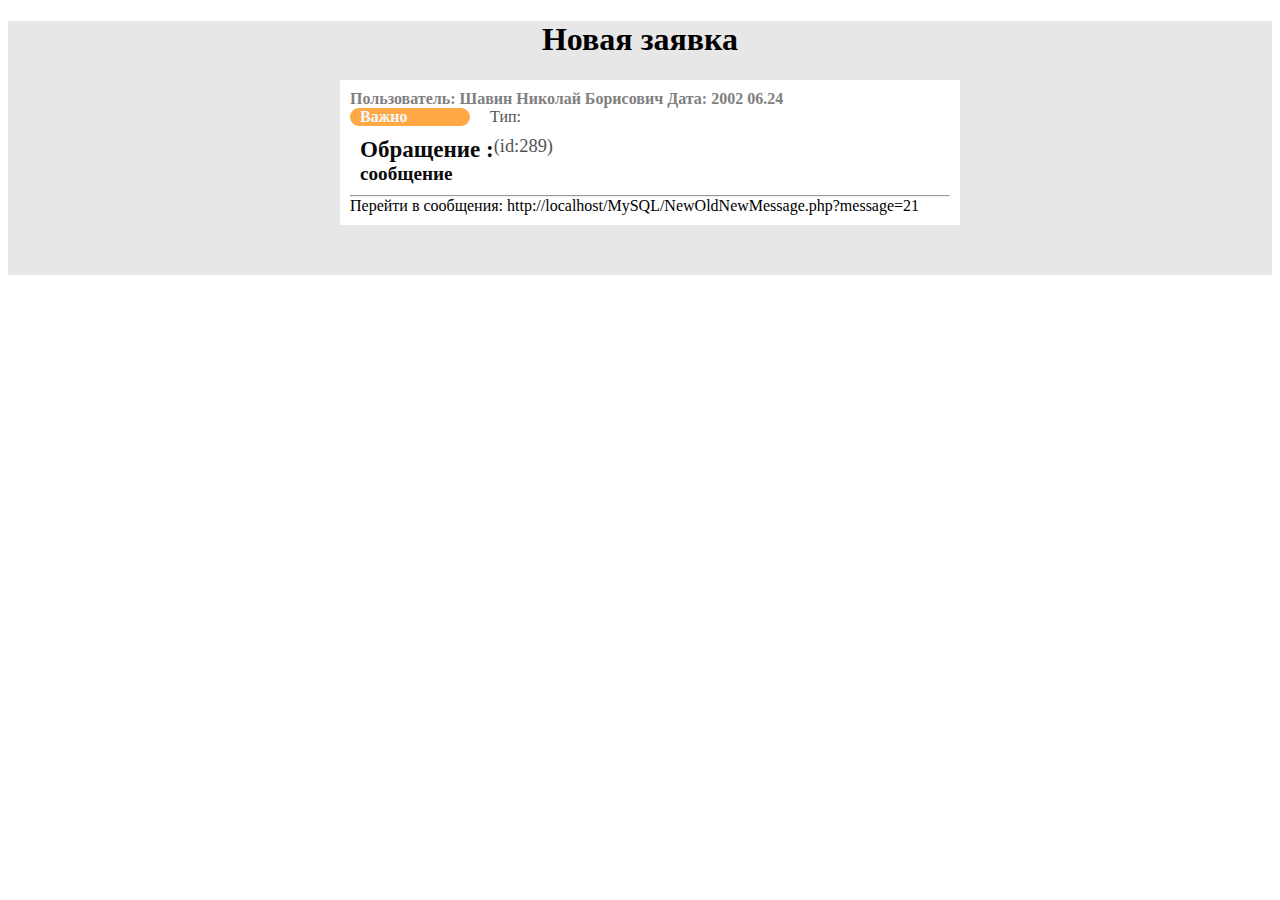
<file: l.html>
<!DOCTYPE html>
<html>

<head>
    <meta charset='utf-8'>
    <meta http-equiv='X-UA-Compatible' content='IE=edge'>
    <title>Новая заявка</title>
    <meta name='viewport' content='width=device-width, initial-scale=1'>
    <!-- Только CSS -->
    <link href='https://cdn.jsdelivr.net/npm/bootstrap@5.2.0-beta1/dist/css/bootstrap.min.css' rel='stylesheet'
        integrity='sha384-0evHe/X+R7YkIZDRvuzKMRqM+OrBnVFBL6DOitfPri4tjfHxaWutUpFmBp4vmVor' crossorigin='anonymous'>
    <style>
        .com_vaj1 {
            font-weight: bold;
            background-color: rgb(45, 126, 7);
            padding: 0 10px 0 10px;
            border-radius: 10px;
            color: aliceblue;
        }

        .com_vaj2 {
            font-weight: bold;
            background-color: rgb(255, 168, 68);
            padding: 0 10px 0 10px;
            border-radius: 10px;
            color: aliceblue;
        }

        .com_vaj3 {
            font-weight: bold;

            background-color: rgb(255, 68, 68);
            padding: 0 10px 0 10px;
            border-radius: 10px;
            color: aliceblue;
        }
    </style>
</head>

<body>
    <div style='background-color: rgba(209, 209, 209, 0.521);'>
        <h1 style='display: flex;flex-wrap: wrap;justify-content: center;'>Новая заявка</h1>
        <div style='display: flex;flex-wrap: wrap;justify-content: center;'>
            <div style='width: 600px;'>
                <div
                    style='width:100%;min-height: 100px; background-color: rgb(255, 255, 255); margin-bottom: 50px; padding: 10px;'>
                    <div style='color: rgb(128, 128, 128);font-weight: 600;'> Пользователь: Шавин Николай Борисович
                        Дата: 2002 06.24</div>
                    <div>
                        <div style='display: flex;'>
                            <div class='com_vaj2' style='width: 100px;'>
                                Важно
                            </div>
                            <div style='color: rgb(82, 82, 82);font-weight: 500; font-size: 100%; margin-left: 20px;'>
                                Тип: </div>
                        </div>
                    </div>
                    <div style='color: rgb(10, 10, 10);font-weight: 600; font-size: 120%; margin: 10px;'>
                        <div style='color: rgb(10, 10, 10);font-weight: 700; font-size: 120%; display: flex;'>Обращение
                            :
                            <div style='color: rgb(82, 82, 82);font-weight: 500; font-size: 80%; '>(id:289)</div>
                        </div>
                        сообщение
                    </div>
                    <hr style='margin-bottom: 0;'>
                    Перейти в сообщения:  http://localhost/MySQL/NewOldNewMessage.php?message=21
                </div>
            </div>
        </div>
    </div>
</body>

</html>
</file>
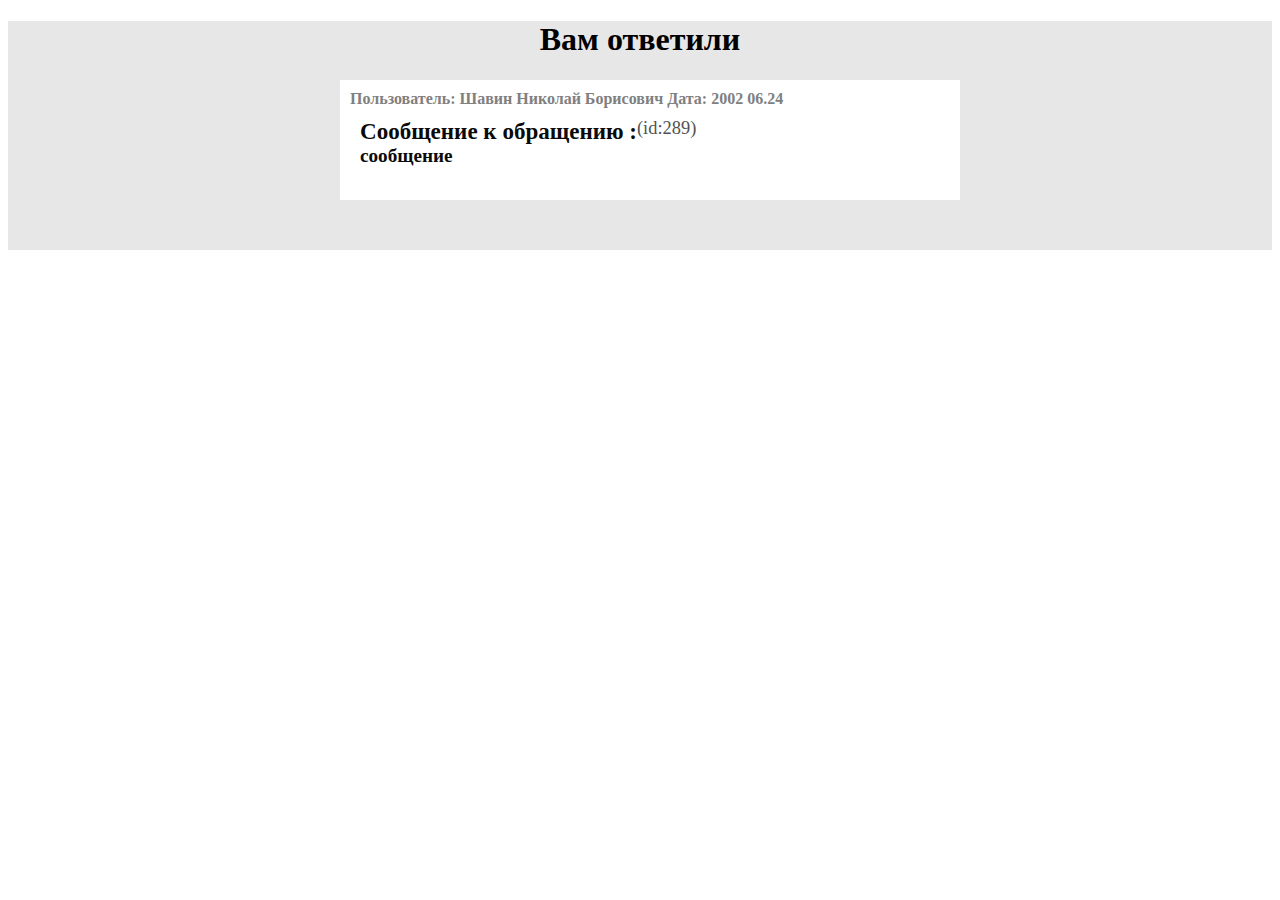
<file: l2.html>
<!DOCTYPE html>
<html>

<head>
    <meta charset='utf-8'>
    <meta http-equiv='X-UA-Compatible' content='IE=edge'>
    <title>Новая заявка</title>
    <meta name='viewport' content='width=device-width, initial-scale=1'>
    <!-- Только CSS -->
    <link href='https://cdn.jsdelivr.net/npm/bootstrap@5.2.0-beta1/dist/css/bootstrap.min.css' rel='stylesheet'
        integrity='sha384-0evHe/X+R7YkIZDRvuzKMRqM+OrBnVFBL6DOitfPri4tjfHxaWutUpFmBp4vmVor' crossorigin='anonymous'>
</head>

<body>
    <div style='background-color: rgba(209, 209, 209, 0.521);'>
        <h1 style='display: flex;flex-wrap: wrap;justify-content: center;'>Вам ответили</h1>
        <div style='display: flex;flex-wrap: wrap;justify-content: center;'>
            <div style='width: 600px;'>
            <div style='width:100%;min-height: 100px; background-color: rgb(255, 255, 255); margin-bottom: 50px; padding: 10px;'>
                    <div style='color: rgb(128, 128, 128);font-weight: 600;'> Пользователь: Шавин Николай Борисович
                        Дата: 2002 06.24</div>

                        <div style='color: rgb(10, 10, 10);font-weight: 600; font-size: 120%; margin: 10px;'>
                            <div style='color: rgb(10, 10, 10);font-weight: 700; font-size: 120%; display: flex;'>Сообщение к обращению :
                                <div style='color: rgb(82, 82, 82);font-weight: 500; font-size: 80%; '>(id:289)</div>
                         </div>
                       сообщение
                    </div>
                </div>
            </div>
        </div>
    </div>
</body>

</html>
</file>
